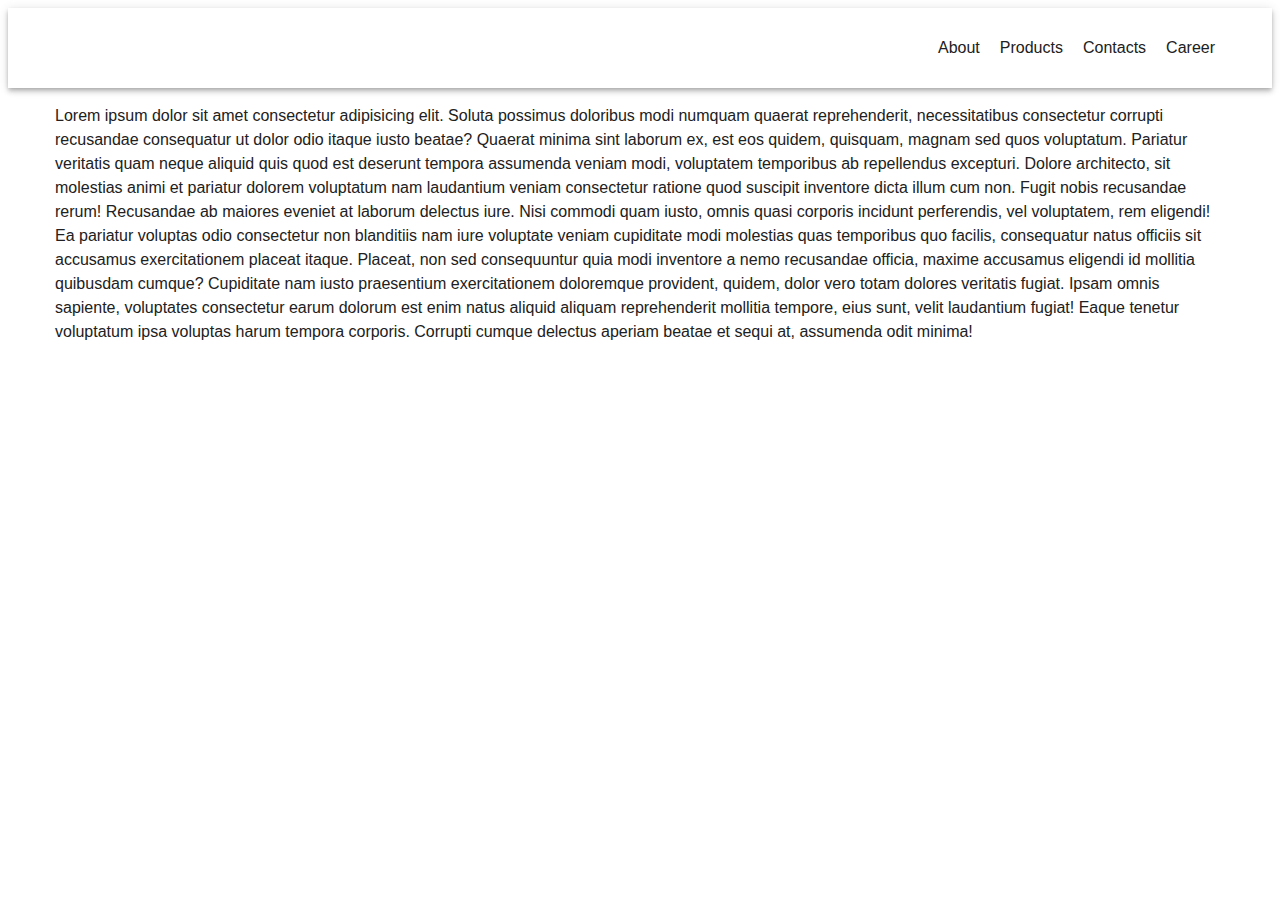
<file: index.html>
<!DOCTYPE html>
<html lang="ru">

<head>
    <meta charset="UTF-8" />
    <meta name="viewport" content="width=device-width, initial-scale=1.0" />
    <title>Mobile menu workshop</title>
    <link rel="stylesheet" href="https://cdnjs.cloudflare.com/ajax/libs/modern-normalize/1.0.0/modern-normalize.min.css"
        integrity="sha512-ISS7cAi1PEhQ8jnbJpJZMd29NlhNj4AWYyLOSp2CE/CsHxTCu+r+t0D2yoJudVrd0/8fTVPUVDzY5Tvli75u/g=="
        crossorigin="anonymous" />
    <link rel="stylesheet" href="css/styles.css" />
</head>

<body>
    <header class="page-header">
        <div class="container">
            <button class="menu-toggle js-open-menu" aria-expanded="false" aria-controls="mobile-menu">
                <svg width="24" height="24" fill="currentColor" viewBox="0 0 20 20" xmlns="http://www.w3.org/2000/svg">
                    <path fill-rule="evenodd"
                        d="M3 5a1 1 0 011-1h12a1 1 0 110 2H4a1 1 0 01-1-1zM3 10a1 1 0 011-1h12a1 1 0 110 2H4a1 1 0 01-1-1zM3 15a1 1 0 011-1h12a1 1 0 110 2H4a1 1 0 01-1-1z"
                        clip-rule="evenodd"></path>
                </svg>
            </button>

            <ul class="menu">
                <li><a href="" class="link">About</a></li>
                <li><a href="" class="link">Products</a></li>
                <li><a href="" class="link">Contacts</a></li>
                <li><a href="" class="link">Career</a></li>
            </ul>
        </div>
        <div class="menu-container js-menu-container" id="mobile-menu">
            <button class="menu-toggle js-close-menu">
                <svg fill="currentColor" viewBox="0 0 20 20" xmlns="http://www.w3.org/2000/svg" width="24" height="24">
                    <path fill-rule="evenodd"
                        d="M4.293 4.293a1 1 0 011.414 0L10 8.586l4.293-4.293a1 1 0 111.414 1.414L11.414 10l4.293 4.293a1 1 0 01-1.414 1.414L10 11.414l-4.293 4.293a1 1 0 01-1.414-1.414L8.586 10 4.293 5.707a1 1 0 010-1.414z"
                        clip-rule="evenodd"></path>
                </svg>
            </button>
        
            <ul class="mobile-menu">
                <li><a href="" class="link">About</a></li>
                <li><a href="" class="link">Products</a></li>
                <li><a href="" class="link">Contacts</a></li>
                <li><a href="" class="link">Career</a></li>
            </ul>
        </div>

    </header>

    <main>
        <div class="container">
            <p>
                Lorem ipsum dolor sit amet consectetur adipisicing elit. Soluta
                possimus doloribus modi numquam quaerat reprehenderit, necessitatibus
                consectetur corrupti recusandae consequatur ut dolor odio itaque iusto
                beatae? Quaerat minima sint laborum ex, est eos quidem, quisquam,
                magnam sed quos voluptatum. Pariatur veritatis quam neque aliquid quis
                quod est deserunt tempora assumenda veniam modi, voluptatem temporibus
                ab repellendus excepturi. Dolore architecto, sit molestias animi et
                pariatur dolorem voluptatum nam laudantium veniam consectetur ratione
                quod suscipit inventore dicta illum cum non. Fugit nobis recusandae
                rerum! Recusandae ab maiores eveniet at laborum delectus iure. Nisi
                commodi quam iusto, omnis quasi corporis incidunt perferendis, vel
                voluptatem, rem eligendi! Ea pariatur voluptas odio consectetur non
                blanditiis nam iure voluptate veniam cupiditate modi molestias quas
                temporibus quo facilis, consequatur natus officiis sit accusamus
                exercitationem placeat itaque. Placeat, non sed consequuntur quia modi
                inventore a nemo recusandae officia, maxime accusamus eligendi id
                mollitia quibusdam cumque? Cupiditate nam iusto praesentium
                exercitationem doloremque provident, quidem, dolor vero totam dolores
                veritatis fugiat. Ipsam omnis sapiente, voluptates consectetur earum
                dolorum est enim natus aliquid aliquam reprehenderit mollitia tempore,
                eius sunt, velit laudantium fugiat! Eaque tenetur voluptatum ipsa
                voluptas harum tempora corporis. Corrupti cumque delectus aperiam
                beatae et sequi at, assumenda odit minima!
            </p>
            
           
        </div>
    </main>

   

   
    <script defer src="js/mobile-menu.js"></script>
</body>
</html>
</file>
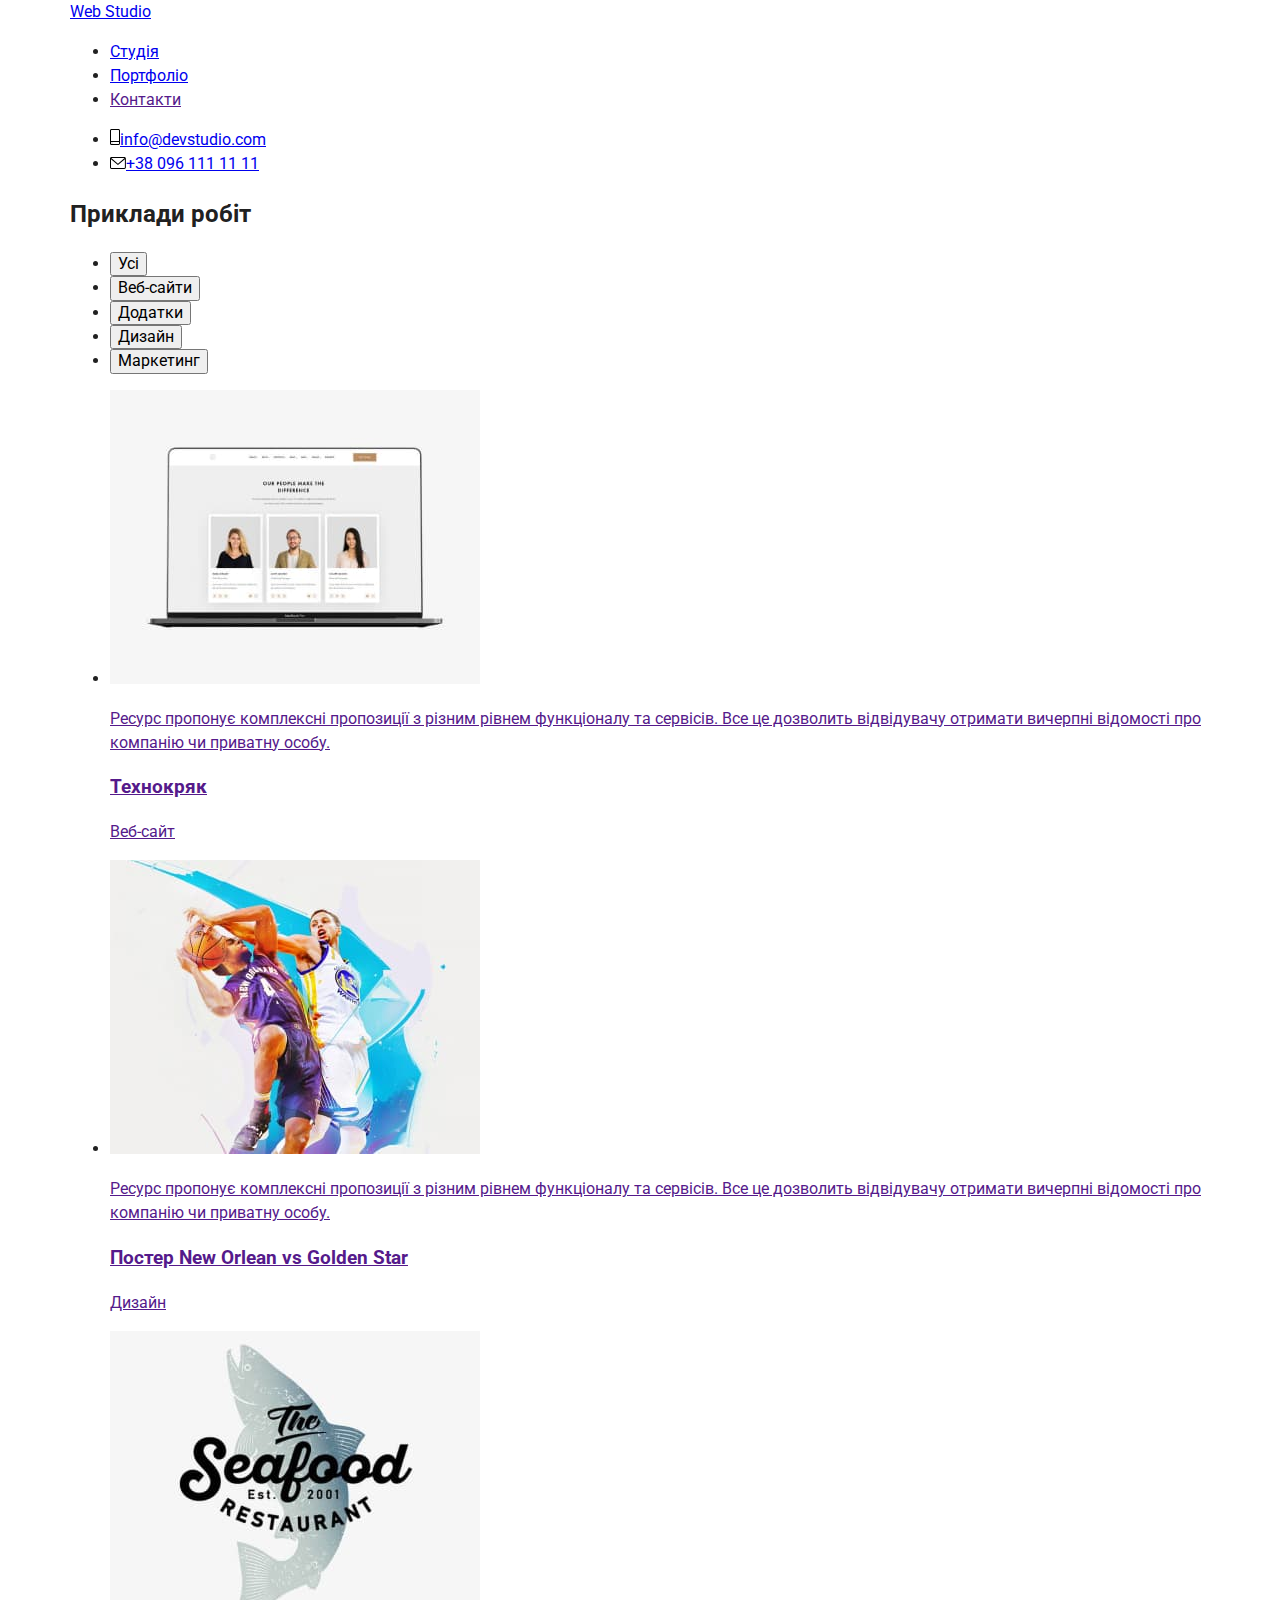
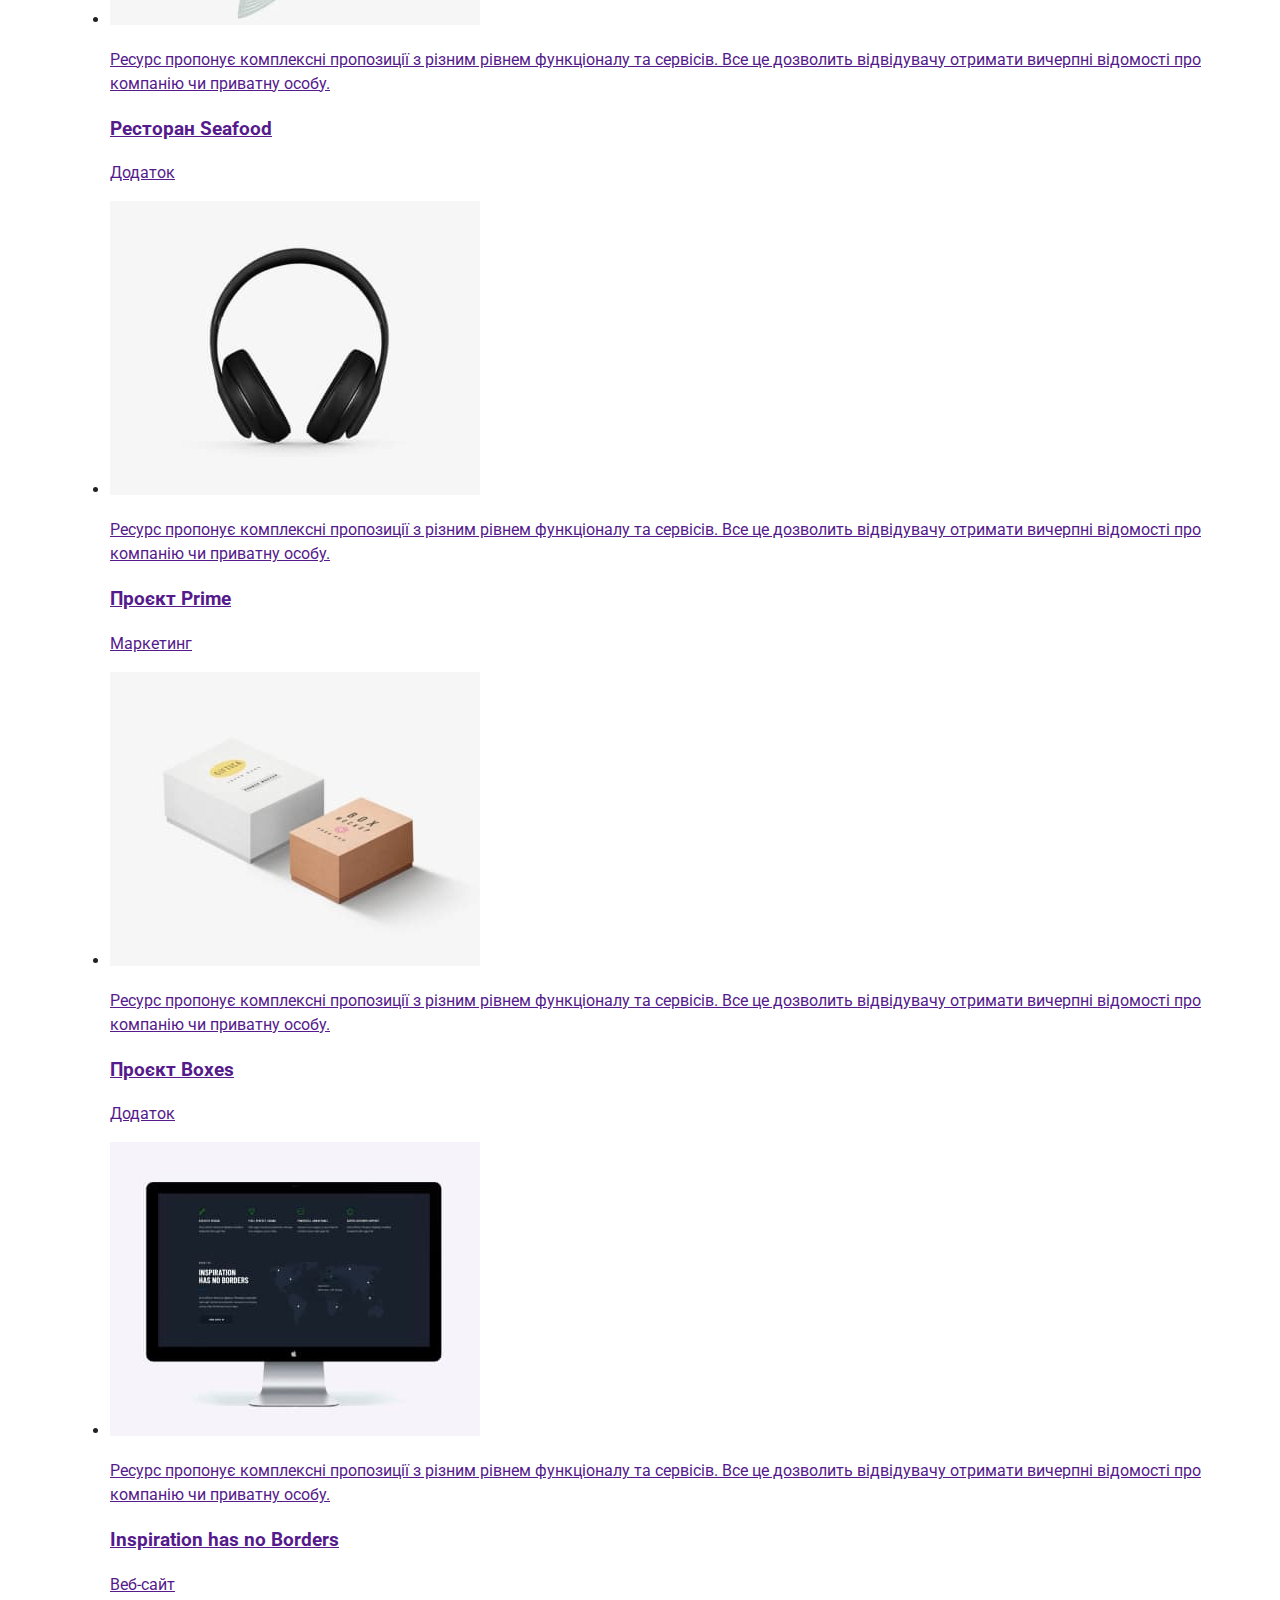
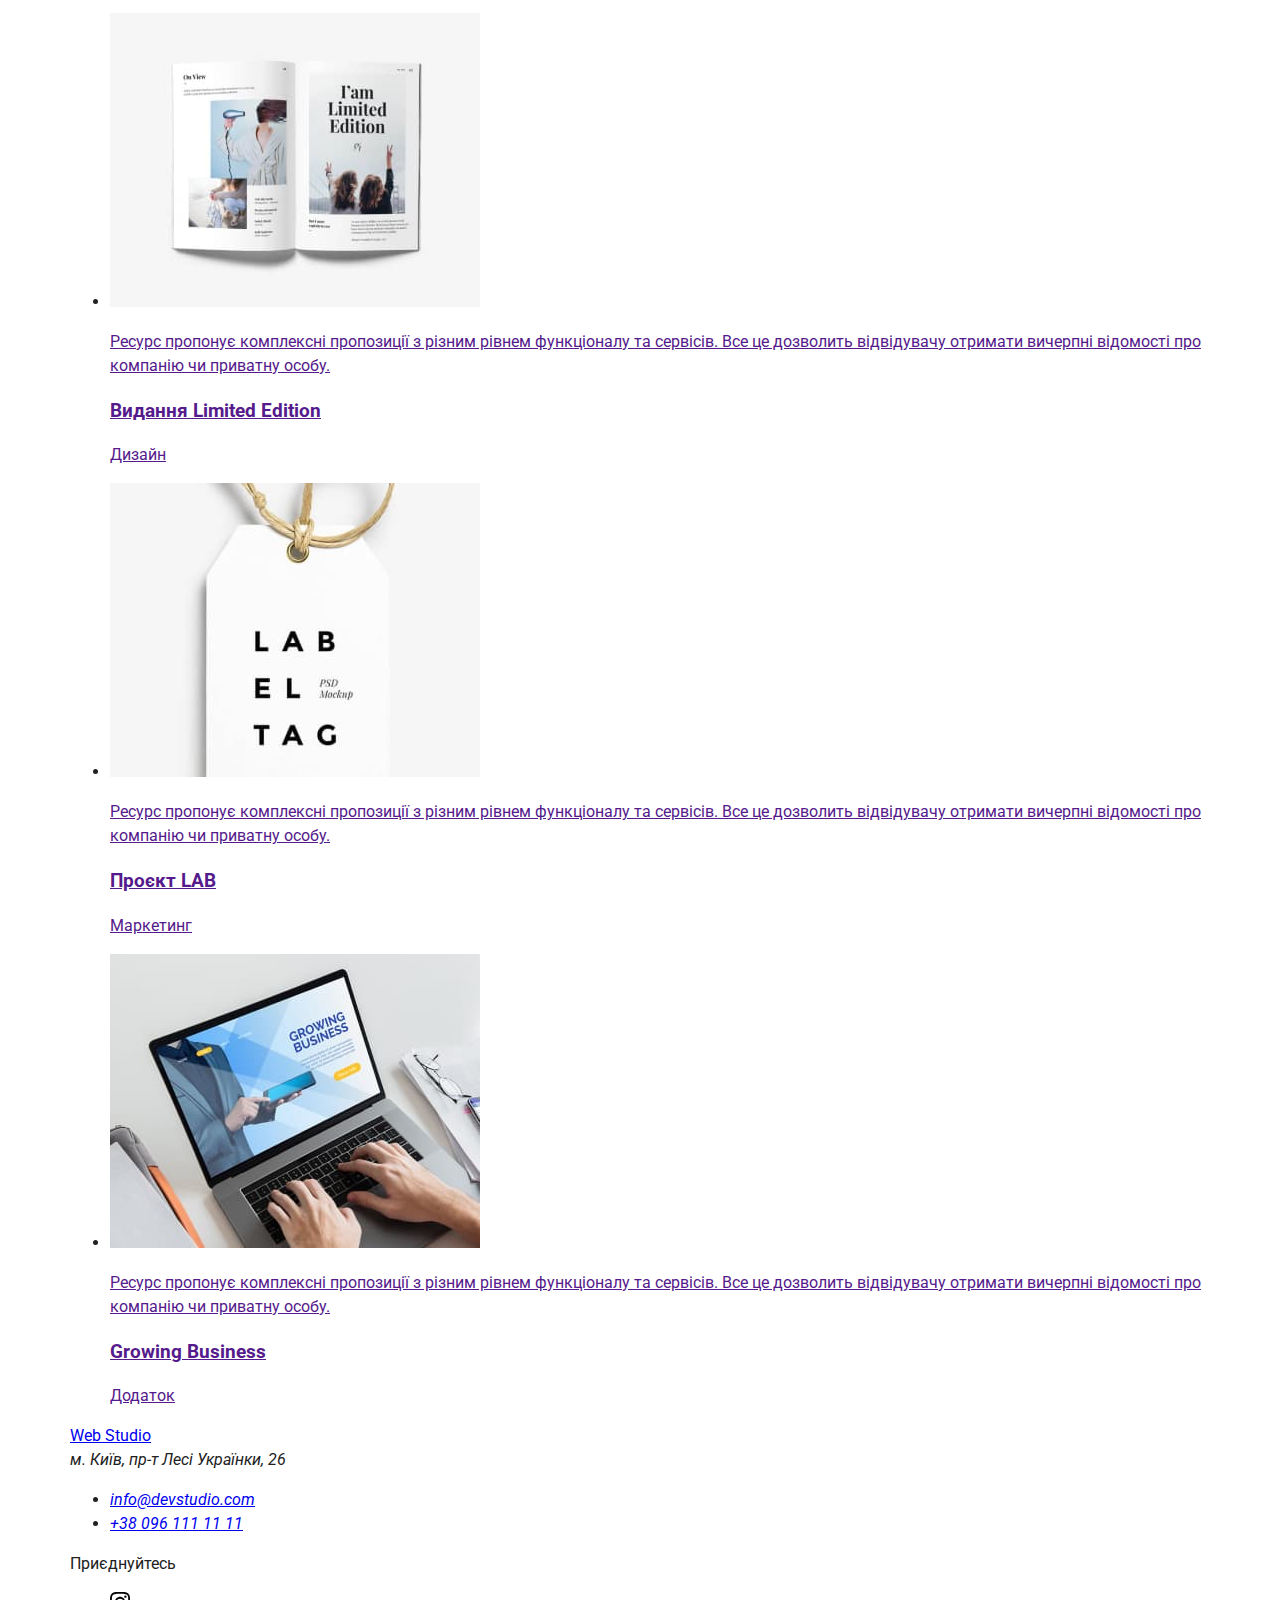
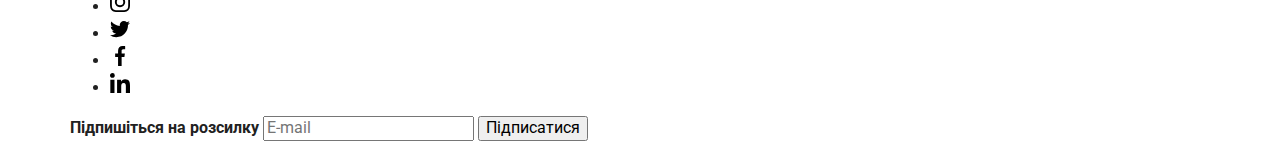
<file: portfolio.html>
<!DOCTYPE html>
<html lang="uk">

<head>
    <meta charset="UTF-8">
    <meta http-equiv="X-UA-Compatible" content="IE=edge">
    <meta name="viewport" content="width=device-width, initial-scale=1.0">
    <title>Portfolio</title>
    <link href="https://fonts.googleapis.com/css2?family=Raleway:wght@700&family=Roboto:wght@400;500;700;900&display=swap"
        rel="stylesheet">
        <link rel="stylesheet" href="https://cdnjs.cloudflare.com/ajax/libs/modern-normalize/1.1.0/modern-normalize.min.css">
    <link rel="stylesheet" href="./css/styles.css">
</head>

<body>
   
    <header>
        <div class="container-header container">
    
            <a href="/index.html" lang="en" class="logo">Web <span class="logo__span">Studio</span> </a>
            <nav class="nav">
                <ul class="nav__menu">
    
                    <li class="nav__item">
                        <a href="./index.html" class=" nav__link">Студія</a>
                    </li>
                    <li class="nav__item">
                        <a href="./portfolio.html" class="nav__link nav__link--active">Портфоліо</a>
                    </li>
                    <li class="nav__item">
                        <a href="" class="nav__link">Контакти</a>
                    </li>
                </ul>
            </nav>
            <ul class="contacts__list">
    
                <li class="contacts__item">
    
                    <a href="mailto:info@devstudio.com" class="contacts__link">
                        <svg class="contacts__icon" width="10" height="16">
                            <use class="phone-icon" href="./images/icons.svg#icon-smartphone"></use>
                        </svg>info@devstudio.com
                    </a>
                </li>
    
                <li class="contacts__item">
    
                    <a href="tel:+380961111111" class="contacts__link">
                        <svg class="contacts__icon" width="16" height="12">
                            <use class="envelope-icon" href="./images/icons.svg#icon-envelope-hover"></use>
                        </svg>+38 096 111 11 11
                    </a>
                </li>
            </ul>
        </div>
    </header>

    <main>
       
        <section class="examples">
            <div class="container-examples container">
            <h2 class="examples__title">Приклади робіт</h2>
            <ul class="work__list">
                <li class="work__item"><button type="button" class="btn-secondary">Усі</button></li>
                <li class="work__item"><button type="button" class="btn-secondary">Веб-сайти</button></li>
                <li class="work__item"><button type="button" class="btn-secondary">Додатки</button></li>
                <li class="work__item"><button type="button" class="btn-secondary">Дизайн</button></li>
                <li class="work__item"><button type="button" class="btn-secondary">Маркетинг</button></li>
            </ul>

            <ul class="examples__list">
                <li class="examples__item">
                    <a href="" class="examples__link">
                        <div class="examples__overlay">
                                <img class="examples__pic" src="./images/work1.jpg" alt="Малюнок з ноутбуком" width="370" height="294">
                                <p class="examples__text">Ресурс пропонує комплексні пропозиції з різним рівнем функціоналу та сервісів. Все це дозволить відвідувачу отримати
                                вичерпні відомості про компанію чи приватну особу.</p>
                        </div>
                        <div class="examples__description">
                               <h3 class="examples__title">Технокряк</h3>
                               <p class="examples__branch">Веб-сайт</p>
                       </div>
                    </a>

                </li>
                <li class="examples__item">
                    <a href="" class="examples__link">
                        <div class="examples__overlay">
                                <img class="examples__pic" src="./images/work2.jpg" alt="Малюнок з баскетболістами" width="370" height="294">
                                <p class="examples__text">Ресурс пропонує комплексні пропозиції з різним рівнем функціоналу та сервісів. Все це дозволить відвідувачу отримати
                                            вичерпні відомості про компанію чи приватну особу.</p>
                         </div>
                    <div class="examples__description">
                                <h3 class="examples__title">Постер New Orlean vs Golden Star</h3>
                                <p class="examples__branch">Дизайн</p>
                    </div>
                    </a> 
                </li>
                
                <li class="examples__item">
                    <a href="" class="examples__link">
                    <div class="examples__overlay">
                            <img class="examples__pic" src="./images/work3.jpg" alt="Вивіска ресторану морепродуктів" width="370" height="294">
                            <p class="examples__text">Ресурс пропонує комплексні пропозиції з різним рівнем функціоналу та сервісів. Все це
                                дозволить відвідувачу отримати вичерпні відомості про компанію чи приватну особу.</p>
                    </div>           
                    <div class="examples__description">
                            <h3 class="examples__title">Ресторан Seafood</h3>
                            <p class="examples__branch">Додаток</p>
                    </div>
                </a> 

                </li>

                <li class="examples__item">
                    <a href="" class="examples__link">
                    <div class="examples__overlay">
                            <img class="examples__pic" src="./images/work4.jpg" alt="Малюнок з наушниками" width="370" height="294">
                            <p class="examples__text">Ресурс пропонує комплексні пропозиції з різним рівнем функціоналу та сервісів. Все це дозволить відвідувачу отримати
                                вичерпні відомості про компанію чи приватну особу.</p>
                    </div>
                    <div class="examples__description">
                            <h3 class="examples__title">Проєкт Prime</h3>
                            <p class="examples__branch">Маркетинг</p>
                    </div>
                    </a>

                </li>
                <li class="examples__item">
                    <a href="" class="examples__link">
                    <div class="examples__overlay">
                            <img class="examples__pic" src="./images/work5.jpg" alt="Малюнок з коробочками" width="370" height="294">
                            <p class="examples__text">Ресурс пропонує комплексні пропозиції з різним рівнем функціоналу та сервісів. Все це дозволить відвідувачу отримати
                                        вичерпні відомості про компанію чи приватну особу.</p>
                    </div>
                    <div class="examples__description">
                            <h3 class="examples__title">Проєкт Boxes</h3>
                            <p class="examples__branch">Додаток</p>
                    </div>
                </a>

                </li>
                <li class="examples__item">
                    <a href="" class="examples__link">
                    <div class="examples__overlay">
                            <img class="examples__pic" src="./images/work6.jpg" alt="Малюнок з монітором" width="370" height="294">
                            <p class="examples__text">Ресурс пропонує комплексні пропозиції з різним рівнем функціоналу та сервісів. Все це дозволить відвідувачу отримати
                                вичерпні відомості про компанію чи приватну особу.</p>
                    </div>
                    <div class="examples__description">
                            <h3 class="examples__title">Inspiration has no Borders</h3>
                            <p class="examples__branch">Веб-сайт</p>
                    </div>
                </a> 

                </li>
                <li class="examples__item">
                    <a href="" class="examples__link">
                    <div class="examples__overlay">
                            <img class="examples__pic" src="./images/work7.jpg" alt="Малюнок з розкритим журналом" width="370" height="294">
                            <p class="examples__text">Ресурс пропонує комплексні пропозиції з різним рівнем функціоналу та сервісів. Все це дозволить відвідувачу отримати
                                вичерпні відомості про компанію чи приватну особу.</p>
                    </div>
                    <div class="examples__description">
                            <h3 class="examples__title">Видання Limited Edition</h3>
                            <p class="examples__branch">Дизайн</p>
                    </div>
                </a> 

                </li>
                <li class="examples__item">
                    <a href="" class="examples__link">
                    <div class="examples__overlay">
                            <img class="examples__pic" src="./images/work8.jpg" alt="Малюнок з етикеткою" width="370" height="294">
                            <p class="examples__text">Ресурс пропонує комплексні пропозиції з різним рівнем функціоналу та сервісів. Все це дозволить відвідувачу отримати
                                вичерпні відомості про компанію чи приватну особу.</p>
                    </div>
                    <div class="examples__description">
                            <h3 class="examples__title">Проєкт LAB</h3>
                            <p class="examples__branch">Маркетинг</p>
                    </div>
                </a>

                </li>
                <li class="examples__item">
                    <a href="" class="examples__link">
                    <div class="examples__overlay">
                            <img class="examples__pic" src="./images/work9.jpg" alt="Малюнок з відкритим ноутбуком" width="370" height="294">
                            <p class="examples__text">Ресурс пропонує комплексні пропозиції з різним рівнем функціоналу та сервісів. Все це дозволить відвідувачу отримати
                                вичерпні відомості про компанію чи приватну особу.</p>
                    </div>
                    <div class="examples__description">
                            <h3 class="examples__title">Growing Business</h3>
                            <p class="examples__branch">Додаток</p>
                    </div>
                </a>

                </li>
            </ul>
            </div>
        </section>
        
    </main>

    <footer>
        <div class="container-address container">
            <div class="address-wrapper">
                <a href="/index.html" lang="en" class="logo footer-logo">Web <span class="footer-span">Studio</span> </a>
    
                <address class="address">
                    м. Київ, пр-т Лесі Українки, 26 <br>
    
                    <ul class="contacts-footer">
                        <li class="contact-footer-item"><a href="mailto:info@devstudio.com"
                                class="contact-footer">info@devstudio.com</a></li>
                        <li class="contact-footer-item"><a href="tel:+380961111111" class="contact-footer">+38 096 111 11
                                11</a></li>
                    </ul>
    
                </address>
    
            </div>
            <div class="join">
                <p class="join__title">Приєднуйтесь</p>
                <ul class="icon__list footer-icons">
                    <li class="icon__item">
                        <a href="" class="icon__link footer-icon__link" rel="noopener noreferre" target="_blank">
                            <svg class="icon__soc-net" width="20" height="20">
                                <use href="./images/icons.svg#icon-instagram"></use>
                            </svg>
                        </a>
                    </li>
                    <li class="icon__item">
                        <a href="" class="icon__link footer-icon__link" rel="noopener noreferre" target="_blank">
                            <svg class="icon__soc-net" width="20" height="20">
                                <use href="./images/icons.svg#icon-twitter"></use>
                            </svg>
                        </a>
                    </li>
                    <li class="icon__item">
                        <a href="" class="icon__link footer-icon__link" rel="noopener noreferre" target="_blank">
                            <svg class="icon__soc-net" width="20" height="20">
                                <use href="./images/icons.svg#icon-facebook"></use>
                            </svg>
                        </a>
                    </li>
                    <li class="icon__item">
                        <a href="" class="icon__link footer-icon__link" rel="noopener noreferre" target="_blank">
                            <svg class="icon__soc-net" width="20" height="20">
                                <use href="./images/icons.svg#icon-linkedin"></use>
                            </svg>
                        </a>
                    </li>
                </ul>
            </div>
            <div class="sign-up__form">
                <form class="sign-up">
    
                    <b class="sign-up__title">Підпишіться на розсилку</b>
    
                    <lable for="user-email" class="sign-up__lable"></lable>
                    <input class="sign-up__input" type="email" name="email" id="user-email" placeholder="E-mail">
    
                    <button type="submit" class="btn__sign-up">Підписатися</button>
                </form>
    
            </div>
        </div>
    </footer>
   
</body>

</html>
</file>
<file: css/styles.css>
body {
  font-family: -apple-system, BlinkMacSystemFont, 'Segoe UI', Roboto, Oxygen,
    Ubuntu, Cantarell, 'Open Sans', 'Helvetica Neue', sans-serif;
  line-height: 1.5;
  color: #212121;
  background-color: #fff;
}

.container {
  min-width: 320px;
  max-width: 1170px;
  padding-left: 15px;
  padding-right: 15px;
  margin-left: auto;
  margin-right: auto;
}

.page-header {
  box-shadow: 0px 2px 4px -1px rgb(0 0 0 / 20%),
    0px 4px 5px 0px rgb(0 0 0 / 14%), 0px 1px 10px 0px rgb(0 0 0 / 12%);
}

.page-header .container {
  min-height: 80px;
  display: flex;
  align-items: center;
  justify-content: flex-end;
}

.menu {
  display: flex;
  padding: 0;
  margin: 0;
  list-style: none;
}

@media (max-width: 767px) {
  .menu {
    display: none;
  }
}

.menu .link {
  padding: 10px;
  color: inherit;
  text-decoration: none;
}

.menu .link:hover,
.menu .link:focus {
  text-decoration: underline;
}

.menu-toggle {
  min-height: 40px;
  min-width: 40px;
  display: flex;
  align-items: center;
  justify-content: center;

  margin: 0;
  padding: 0;
  background-color: transparent;
  cursor: pointer;
  border: none;
  border-radius: 50%;
  outline: none;
}

@media (min-width: 768px) {
  .menu-toggle {
    display: none;
  }
}

.menu-toggle:hover,
.menu-toggle:focus {
  background-color: rgba(0, 0, 0, 0.1);
}

.menu-container {
  position: fixed;
  top: 0;
  left: 0;
  width: 100vw;
  height: 100vh;
  padding: 32px;
  background-color: #3f51b5;
  z-index: 999;

  transform: translateX(100%);
  transition: transform 250ms ease-in-out;
}

.menu-container.is-open {
  transform: translateX(0);
}

.menu-container .menu-toggle {
  position: absolute;
  top: 16px;
  right: 16px;
  color: #fff;
}

.mobile-menu {
  padding: 0;
  margin: 0;
  list-style: none;
}

.mobile-menu .link {
  display: block;
  padding: 10px;
  color: #fff;
  text-decoration: none;}
</file>
